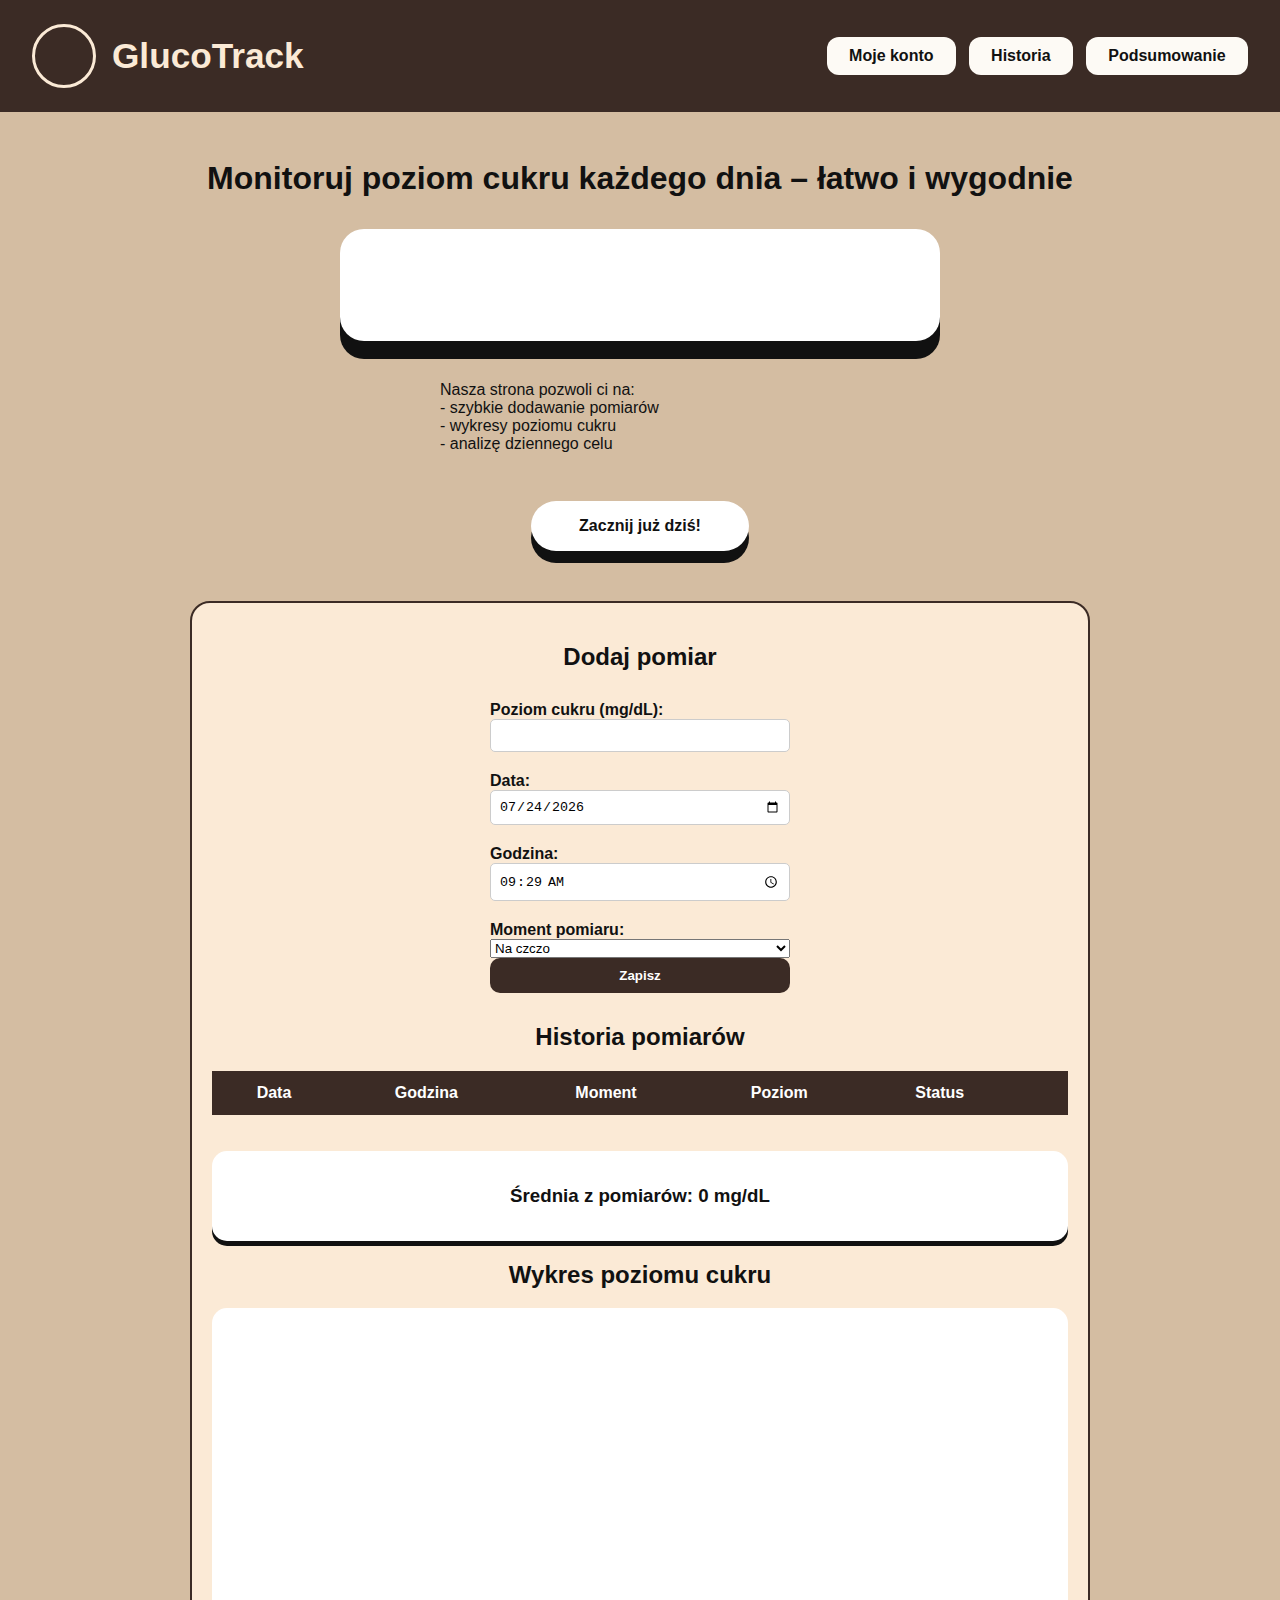
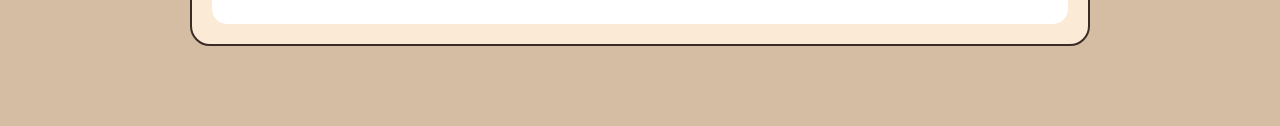
<file: index.html>
<!DOCTYPE html>
<html lang="pl">
<head>
    <meta charset="UTF-8" />
    <title>GlucoTrack</title>
    <link rel="stylesheet" href="style.css" />
</head>
<body>
    <header class="topbar">
        <div class="brand">
            <div class="brand-icon"></div>
            <span class="brand-name">GlucoTrack</span>
        </div>
        <nav class="nav">
            <a href="login.html">Moje konto</a>
            <a href="#">Historia</a>
            <a href="#">Podsumowanie</a>
        </nav>
    </header>

    <main class="hero">
        <h1>Monitoruj poziom cukru każdego dnia – łatwo i wygodnie</h1>
        <section class="hero-card">
            <p></p>
        </section>

        <ul class="features">
            <li>Nasza strona pozwoli ci na:</li>
            <li> - szybkie dodawanie pomiarów</li>
            <li> - wykresy poziomu cukru</li>
            <li> - analizę dziennego celu</li>
        </ul>

        <a href="rejestracja.html" class="cta">Zacznij już dziś!</a>

        <section id="app">
            <h2>Dodaj pomiar</h2>
            <form id="sugar-form">
                <label>Poziom cukru (mg/dL):</label>
                <input type="number" id="level" min="1" max="1500" required />
                <label>Data:</label>
                <input type="date" id="date" required />
                <label>Godzina:</label>
                <input type="time" id="time" required />
                <label>Moment pomiaru:</label>
                <select id="type">
                  <option value="fasting">Na czczo</option>
                  <option value="after-meal">Po posiłku (2h)</option>
                  <option value="before-sleep">Przed snem</option>
                </select>
                <button type="submit">Zapisz</button>
            </form>

            <h2>Historia pomiarów</h2>
            <table id="table">
                <thead>
                  <tr>
                    <th>Data</th>
                    <th>Godzina</th>
                    <th>Moment</th>
                    <th>Poziom</th>
                    <th>Status</th>
                    <th></th> 
                   </tr>
                </thead>
                <tbody></tbody>
            </table>
            <br></br>
            <div id="stats">
                <h3 id="average-info">Średnia cukru: 0 mg/dL</h3>
            </div>
            <h2>Wykres poziomu cukru</h2>
<div style="background: white; padding: 20px; border-radius: 15px;">
    <canvas id="chart" width="600" height="200" style="width: 100%; height: auto;"></canvas>
</div>
        </section>
    </main>
    <script src="script.js"></script>
</body>
</html>
</file>
<file: style.css>
*,*::before,*::after { 
    box-sizing: border-box;
}

body { 
    margin: 0; 
    font-family: Arial, sans-serif; 
    background-color: #d4bda2; 
    color: #111;
}

.topbar { 
    background: #3b2b25; 
    color: #fbead6; 
    padding: 1.5rem 2rem; 
    display: flex; 
    align-items: center; 
    justify-content: space-between;
}

.brand { 
    display: flex; 
    align-items: center; 
    gap: 1rem;
}

.brand-icon { 
    width: 64px; 
    height: 64px; 
    border-radius: 50%; 
    border: 3px solid #fbead6;
}

.brand-name { 
    font-size: 2.2rem; 
    font-weight: 800;
}

.nav { 
    display: flex; 
    gap: 0.8rem;
}

.nav a { 
    background: #fdfaf5; 
    color: #111; 
    text-decoration: none; 
    padding: 0.6rem 1.4rem; 
    border-radius: 12px; 
    font-weight: 600;
}

.hero { 
    max-width: 900px; 
    margin: 3rem auto 5rem; 
    text-align: center;
}

.hero h1 { 
    font-size: 2rem; 
    margin-bottom: 2rem;
}

.hero-card { 
    background: #ffffff; 
    border-radius: 24px; 
    padding: 3rem 2rem; 
    margin-bottom: 2.5rem; 
    max-width: 600px; 
    margin-inline: auto; 
    box-shadow: 0 18px 0 #111;
}

.features { 
    list-style: none; 
    padding: 0; 
    margin: 2rem auto 3rem; 
    max-width: 400px; 
    text-align: left;
}

.cta { 
    display: inline-block; 
    padding: 1rem 3rem; 
    background: #ffffff; 
    border-radius: 999px; 
    color: #111; 
    font-weight: bold; 
    text-decoration: none; 
    box-shadow: 0 12px 0 #111;
}

.cta:hover { 
    transform: translateY(3px); 
    box-shadow: 0 8px 0 #111;
}
#app { 
    margin-top: 50px; 
    background: #fbead6; 
    padding: 20px; 
    border-radius: 20px; 
    border: 2px solid #3b2b25; 
}

#sugar-form { 
    display: flex; 
    flex-direction: column; 
    max-width: 300px; 
    margin: 0 auto 30px; 
    text-align: left; 
}

#sugar-form label {
    font-weight: bold;
    margin-top: 10px;
}

#sugar-form input { 
    margin-bottom: 10px; 
    padding: 8px; 
    border-radius: 5px; 
    border: 1px solid #ccc; 
}

#sugar-form button {
    background: #3b2b25;
    color: white;
    padding: 10px;
    border: none;
    border-radius: 10px;
    cursor: pointer;
    font-weight: bold;
}

#stats { 
    background: white; 
    padding: 15px; 
    border-radius: 15px; 
    margin-bottom: 20px; 
    box-shadow: 0 5px 0 #111; 
}

#table { 
    width: 100%; 
    border-collapse: collapse; 
    background: white; 
    margin-top: 20px;
}

#table th, #table td { 
    border: 1px solid #3b2b25; 
    padding: 12px; 
    text-align: center; 
}

#table th { 
    background: #3b2b25; 
    color: white; 
}
</file>
